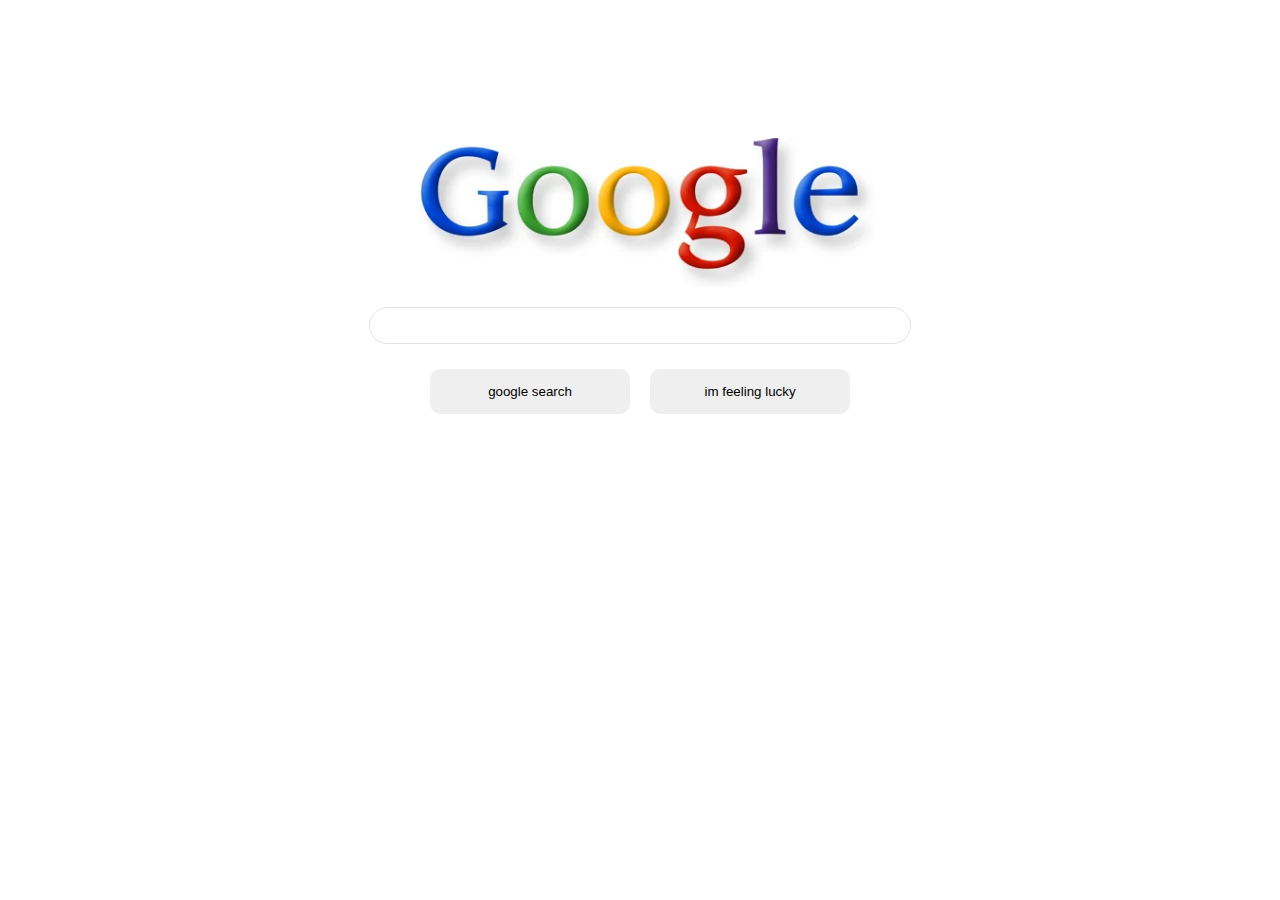
<file: index.html>
<!DOCTYPE html>
<html lang="en">

<head>
    <meta charset="UTF-8">
    <meta name="viewport" content="width=device-width, initial-scale=1.0">
    <title>Document</title>
    <link rel="stylesheet" href="./google.css">
</head>

<body>
    <div></div>
    <img src="images/google.webp" alt="google logo">
    <input type="text">
    <div class="sub">
        <button class="btn">google search</button>
        <button class="btn">im feeling lucky</button>
    </div>
    </div>

</body>

</html>
</file>
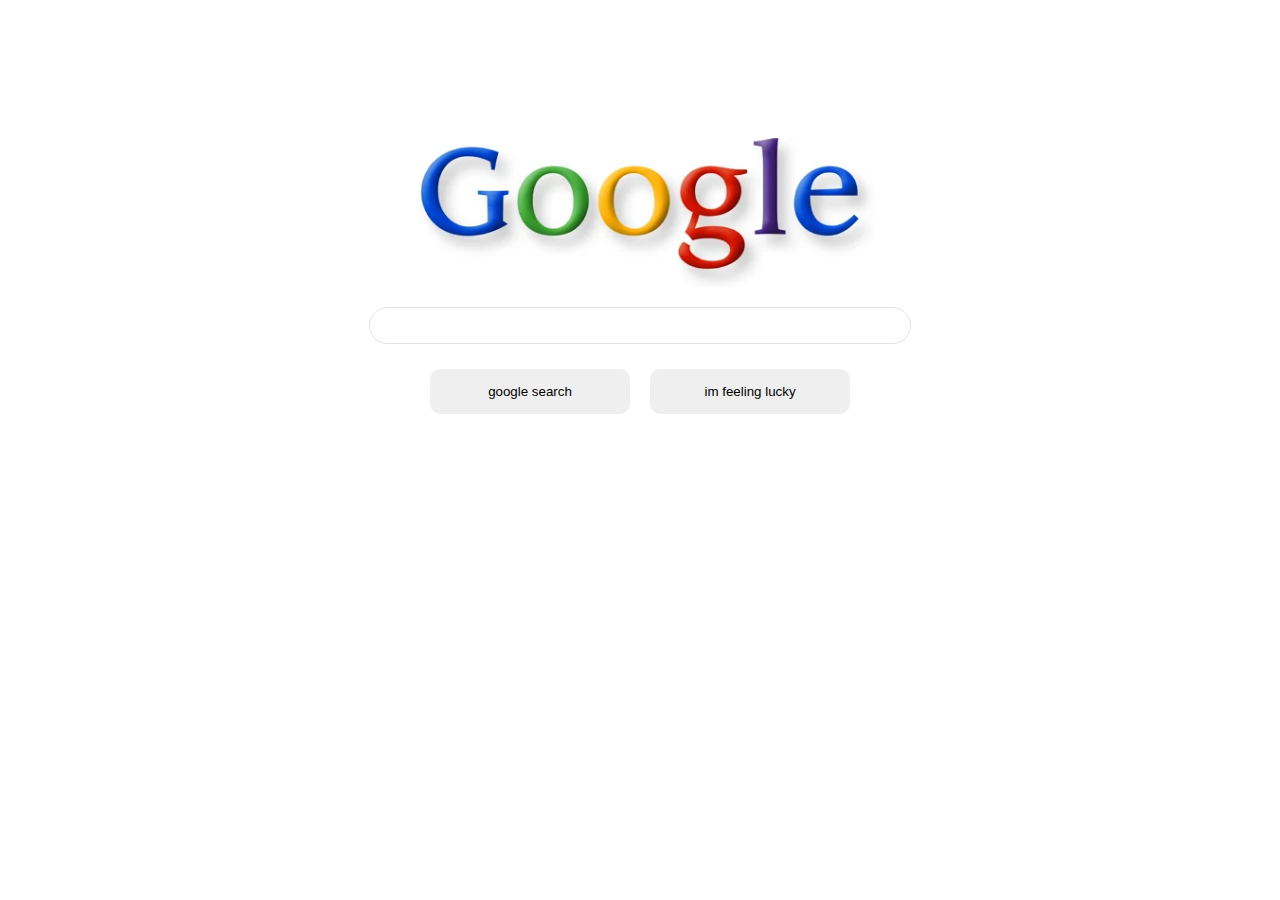
<file: google.html>
<!DOCTYPE html>
<html lang="en">

<head>
    <meta charset="UTF-8">
    <meta name="viewport" content="width=device-width, initial-scale=1.0">
    <title>Document</title>
    <link rel="stylesheet" href="./google.css">
</head>

<body>
    <div></div>
    <img src="images/google.webp" alt="google logo">
    <input type="text">
    <div class="sub">
        <button class="btn">google search</button>
        <button class="btn">im feeling lucky</button>
    </div>
    </div>

</body>

</html>
</file>
<file: google.css>
input {
    display: block;
    width: 500px;
    margin-top: 5px;
    margin-right: auto;
    margin-left: auto;
    padding: 10px 20px;
    border: 1px solid #dfe1e5;
    border-radius: 20px;

}

img {

    display: block;
    width: 500px;
    margin-top: 100px;
    margin-right: auto;
    margin-left: auto;
}

.sub {
    margin-top: 25px;
    display: flex;
    justify-content: center;

}

.btn {
    height: 45px;

    width: 200px;
    border: none;
    border-radius: 10px;
    padding: 10px 20px;
    margin-left: 10px;
    margin-right: 10px;


}
</file>
